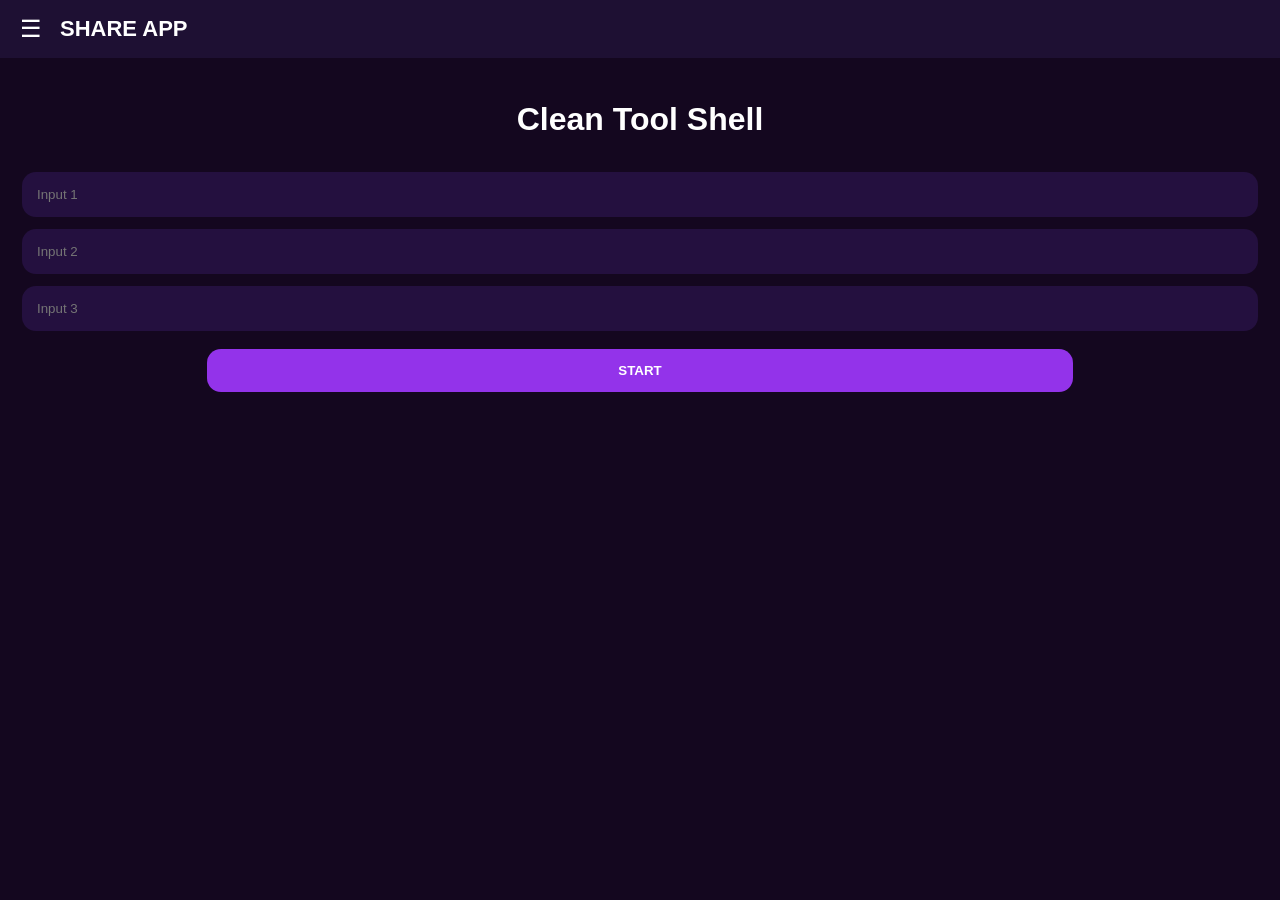
<file: app/src/main/assets/www/index.html>
<!DOCTYPE html>
<html>
<head>
<meta name="viewport" content="width=device-width,initial-scale=1">
<link rel="stylesheet" href="style.css">
</head>
<body>

<div class="topbar">
<button class="burger" onclick="toggleMenu()">☰</button>
<div class="brand">SHARE APP</div>
</div>

<div id="menu" class="menu hide">
<button onclick="closeMenu()">Home</button>
<button onclick="aboutApp()">About</button>
</div>

<div class="wrap">

<h1>Clean Tool Shell</h1>

<input placeholder="Input 1">
<input placeholder="Input 2">
<input placeholder="Input 3">

<button class="mainBtn" onclick="runTask()">START</button>

<div id="status" class="status hide"></div>

</div>

<script src="app.js"></script>
</body>
</html>
</file>
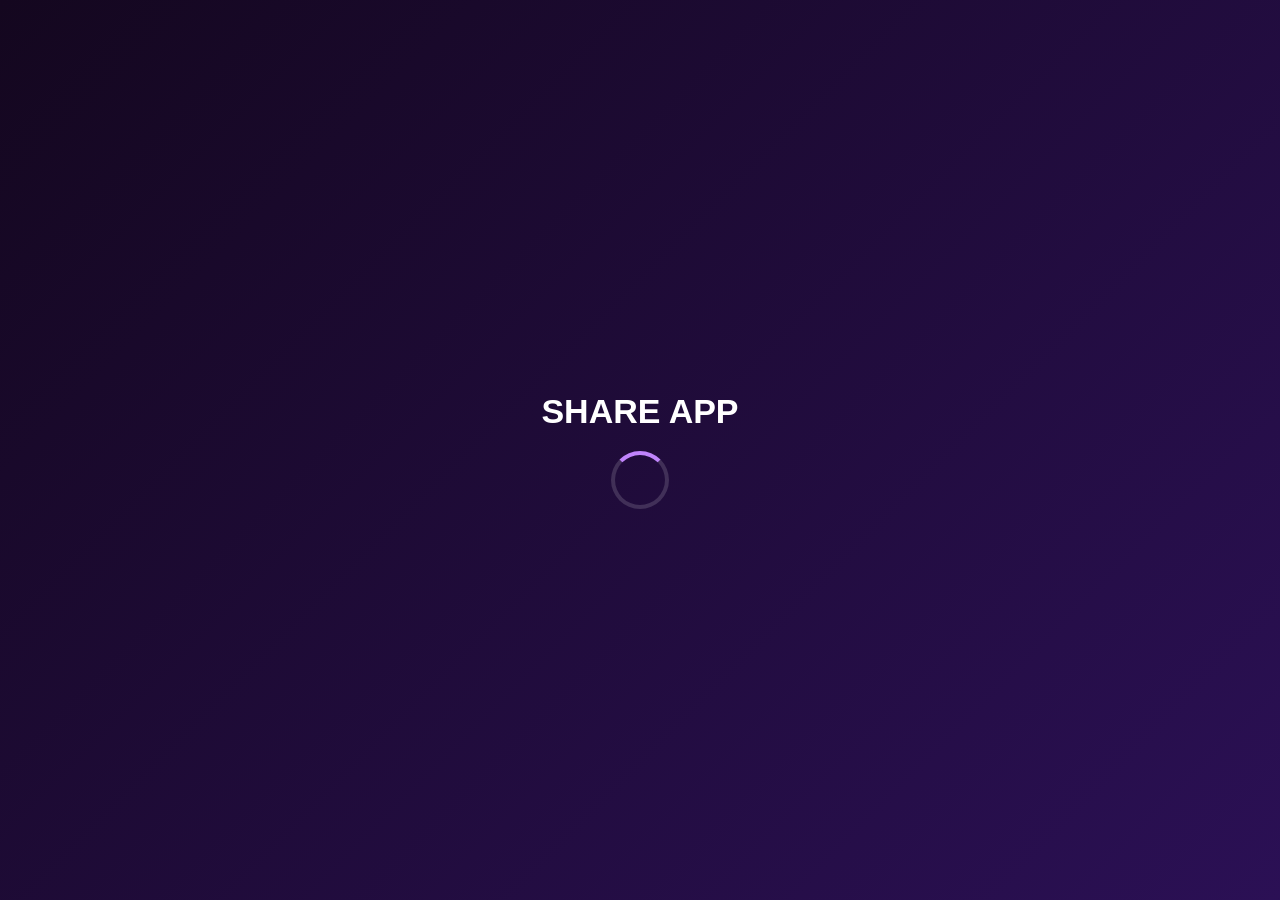
<file: app/src/main/assets/www/intro.html>
<!DOCTYPE html>
<html>
<head>
<meta name="viewport" content="width=device-width,initial-scale=1">
<style>
body{
margin:0;
background:linear-gradient(135deg,#14071f,#2b1055);
color:#fff;
font-family:Arial;
display:flex;
justify-content:center;
align-items:center;
height:100vh;
flex-direction:column;
}
.logo{font-size:34px;font-weight:900}
.loader{
width:50px;height:50px;
border:4px solid rgba(255,255,255,.15);
border-top:4px solid #c084fc;
border-radius:50%;
margin-top:20px;
animation:r 1s linear infinite;
}
@keyframes r{100%{transform:rotate(360deg)}}
</style>
</head>
<body>
<div class="logo">SHARE APP</div>
<div class="loader"></div>
<script>
setTimeout(()=>location.href='index.html',1300);
</script>
</body>
</html>
</file>
<file: app/src/main/assets/www/style.css>
body{margin:0;font-family:Arial;background:#14071f;color:#fff}
.topbar{display:flex;align-items:center;padding:14px;background:#1e1033}
.burger{background:none;border:none;color:#fff;font-size:24px;margin-right:12px}
.brand{font-size:22px;font-weight:900}
.menu{padding:12px;background:#24103f}
.hide{display:none}
.menu button{width:100%;padding:13px;margin-top:8px;border:none;border-radius:12px;background:#6d28d9;color:#fff}
.wrap{padding:22px}
h1{text-align:center}
input{width:100%;padding:15px;margin-top:12px;border:none;border-radius:14px;background:#24103f;color:#fff;box-sizing:border-box}
.mainBtn{width:70%;display:block;margin:18px auto;padding:14px;border:none;border-radius:14px;background:#9333ea;color:#fff;font-weight:900}
.status{margin-top:15px;padding:14px;background:#24103f;border-radius:12px;text-align:center}
</file>
